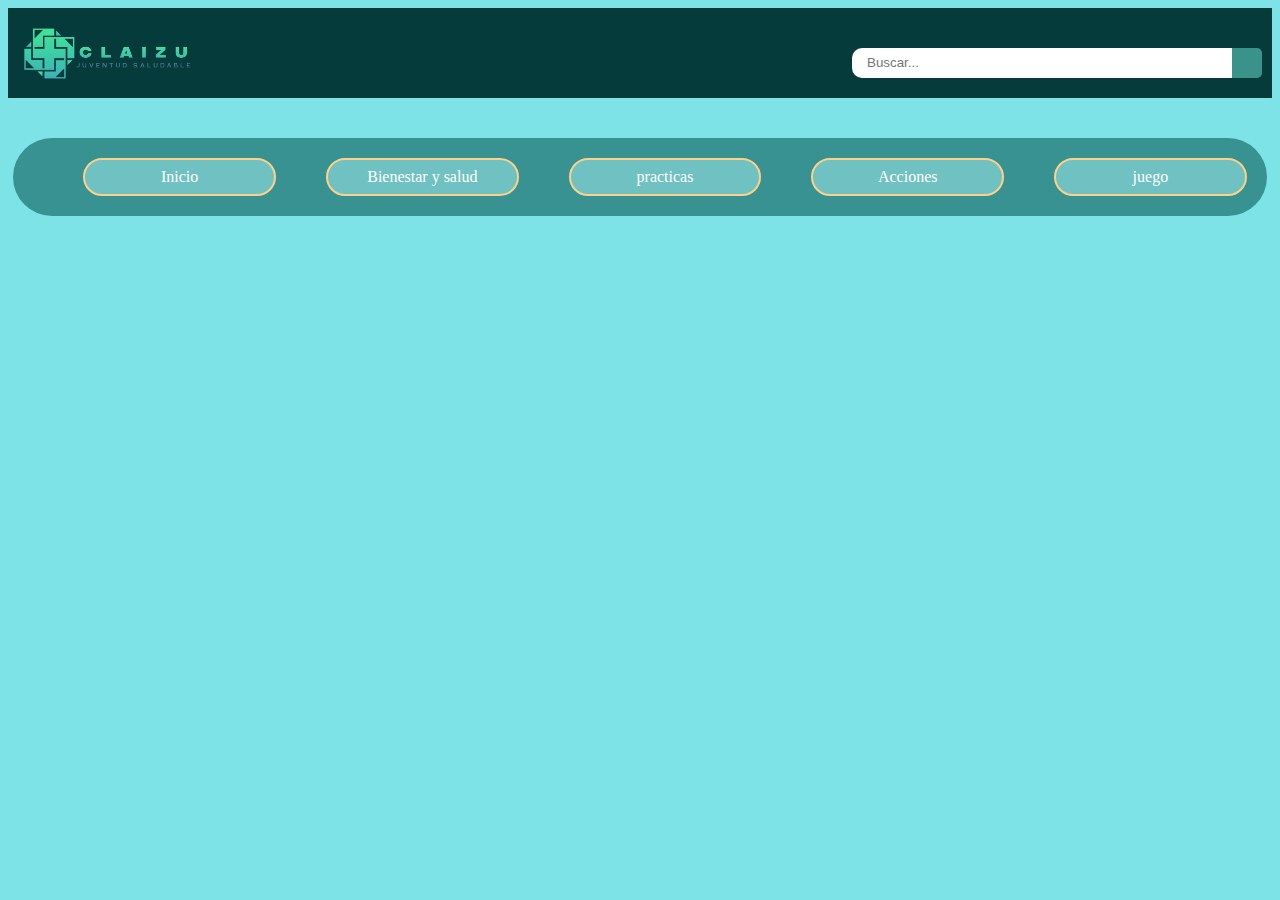
<file: as241s2_t13_ods03/html/contribuirPrincipal.html>
<!DOCTYPE html>
<html lang="en">
<head>
    <meta charset="UTF-8">
    <meta name="viewport" content="width=device-width, initial-scale=1.0">
    <title>Bienestar y salud</title>
    <link rel="stylesheet" href="/as241s2_t13_ods03/css/acciones.css">
</head>
<body>
    <div id="contenedor_carga">
        <div id="carga"></div>
    </div>
    
    <header>
        <div>
          <section class="encabezado">
            <img src="/as241s2_t13_ods03/imagenes/logoPrincipal.png" alt="logo de los 17 objetivos" class="logo" />
            <div class="contorno">
              <input class="input" type="text" placeholder="Buscar..." />
              <button class="botom">
                <i class="fa-solid fa-magnifying-glass"></i>
              </button>
            </div>
          </section>
          <section class="mensajeS">
            <em>
              <h2 class="mensaje"></h2>
            </em>
          </section>
          <center>
            <nav class="menu">
              <ul class="botones">
                <li><a href="/as241s2_t13_ods03/index.html">Inicio</a></li>
                <li><a href="/as241s2_t13_ods03/html/ods03.html">Bienestar y salud</a></li>
                <li><a href="/as241s2_t13_ods03/html/sp13-us2-TarjetaCard.html">practicas</a></li>
                <li><a href="/as241s2_t13_ods03/html/accioness.html">Acciones</a></li>
                <li><a href="/as241s2_t13_ods03/html/juegos.html">juego</a></li>
              </ul>
            </nav>
          </center>
          <br />
        </div>
      </header>
    <script>
        window.onload=function(){
            var contenedor = document.getElementById('contenedor_carga');
            
            contenedor.style.visibility='hidden';
            contenedor.style.opacity='0';
        }
    </script>
</body>
</html>
</file>
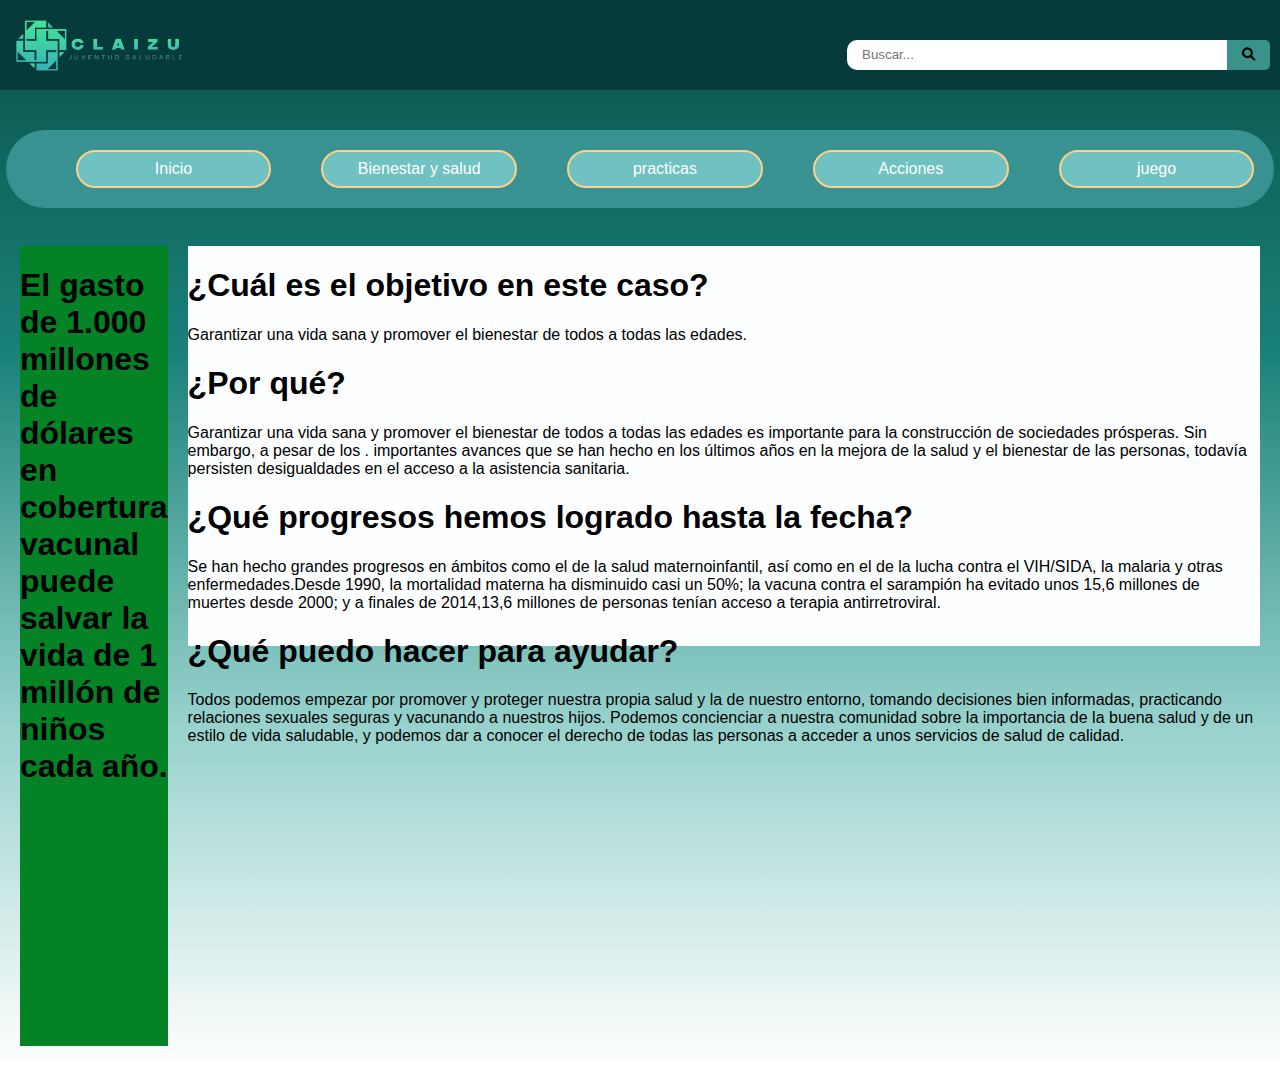
<file: as241s2_t13_ods03/html/ods03.html>
<!DOCTYPE html>
<html lang="en">

<head>
    <meta charset="UTF-8">
    <meta name="viewport" content="width=device-width, initial-scale=1.0">
    <title>Bienestar y Salud</title>
    <link rel="stylesheet" href="/as241s2_t13_ods03/css/inicio.css">
    <link rel="stylesheet" href="https://cdnjs.cloudflare.com/ajax/libs/font-awesome/6.0.0-beta3/css/all.min.css">
</head>

<body class="cuerpo">

    <header>
        <div>
            <header class="encabezado">
                <img src="/as241s2_t13_ods03/imagenes/logoPrincipal.png" alt="logo claizu" class="logo" />
                <div class="contorno">
                    <input class="input" type="text" placeholder="Buscar..." />
                    <button class="botom">
                        <i class="fa-solid fa-magnifying-glass"></i>
                    </button>
                </div>
            </header>
            <section class="mensajeS">
                <em>
                    <h2 class="mensaje"></h2>
                </em>
            </section>
            <center>
                <nav class="menu">
                    <ul class="botones">
                        <li><a href="/as241s2_t13_ods03/index.html">Inicio</a></li>
                        <li><a href="/as241s2_t13_ods03/html/ods03.html">Bienestar y salud</a></li>
                        <li><a href="/as241s2_t13_ods03/html/sp13-us2-TarjetaCard.html">practicas</a></li>
                        <li><a href="/as241s2_t13_ods03/html/accioness.html">Acciones</a></li>
                        <li><a href="/as241s2_t13_ods03/html/juegos.html">juego</a></li>
                    </ul>
                </nav>
            </center>
            <br />
        </div>
    </header>
    <div class="contenedor" alt="mensaje">
        <nav class="verde">
            <h1>El gasto de
                1.000 millones
                de dólares
                en cobertura
                vacunal puede
                salvar la vida
                de 1 millón
                de niños
                cada año.</h1>
        </nav>
        <nav class="cuadrado" alt="información principal">
            <h1>¿Cuál es el objetivo en este caso?</h1>
            <p>Garantizar una vida sana y promover el bienestar de todos a todas las edades.</p>
            <h1>¿Por qué?</h1>
            <p>Garantizar una vida sana y promover el bienestar de todos a todas las edades es importante para la
                construcción de sociedades prósperas.
                Sin embargo, a pesar de los . importantes avances que se han hecho en los últimos años en la mejora de
                la
                salud y el bienestar de las personas, todavía persisten desigualdades en el acceso a la asistencia
                sanitaria.</p>
            <h1>¿Qué progresos hemos
                logrado hasta la fecha?</h1>
            <p>Se han hecho grandes progresos en ámbitos como el de la salud maternoinfantil, así como en el de la lucha
                contra el VIH/SIDA, la malaria y otras enfermedades.Desde 1990, la mortalidad materna ha disminuido casi
                un 50%; la vacuna contra el sarampión ha evitado unos 15,6 millones de muertes desde 2000; y a finales
                de
                2014,13,6 millones de personas tenían acceso a terapia antirretroviral.</p>
            <h1>¿Qué puedo hacer
                para ayudar?</h1>
            <p>Todos podemos empezar por promover y proteger nuestra
                propia salud y la de nuestro entorno, tomando decisiones
                bien informadas, practicando relaciones sexuales seguras y vacunando
                a nuestros hijos.
                Podemos concienciar a nuestra comunidad sobre la importancia
                de la buena salud y de un estilo de vida saludable, y podemos
                dar a conocer el derecho de todas las personas a acceder
                a unos servicios de salud de calidad.</p>
        </nav>
    </div>
</body>

</html>
</file>
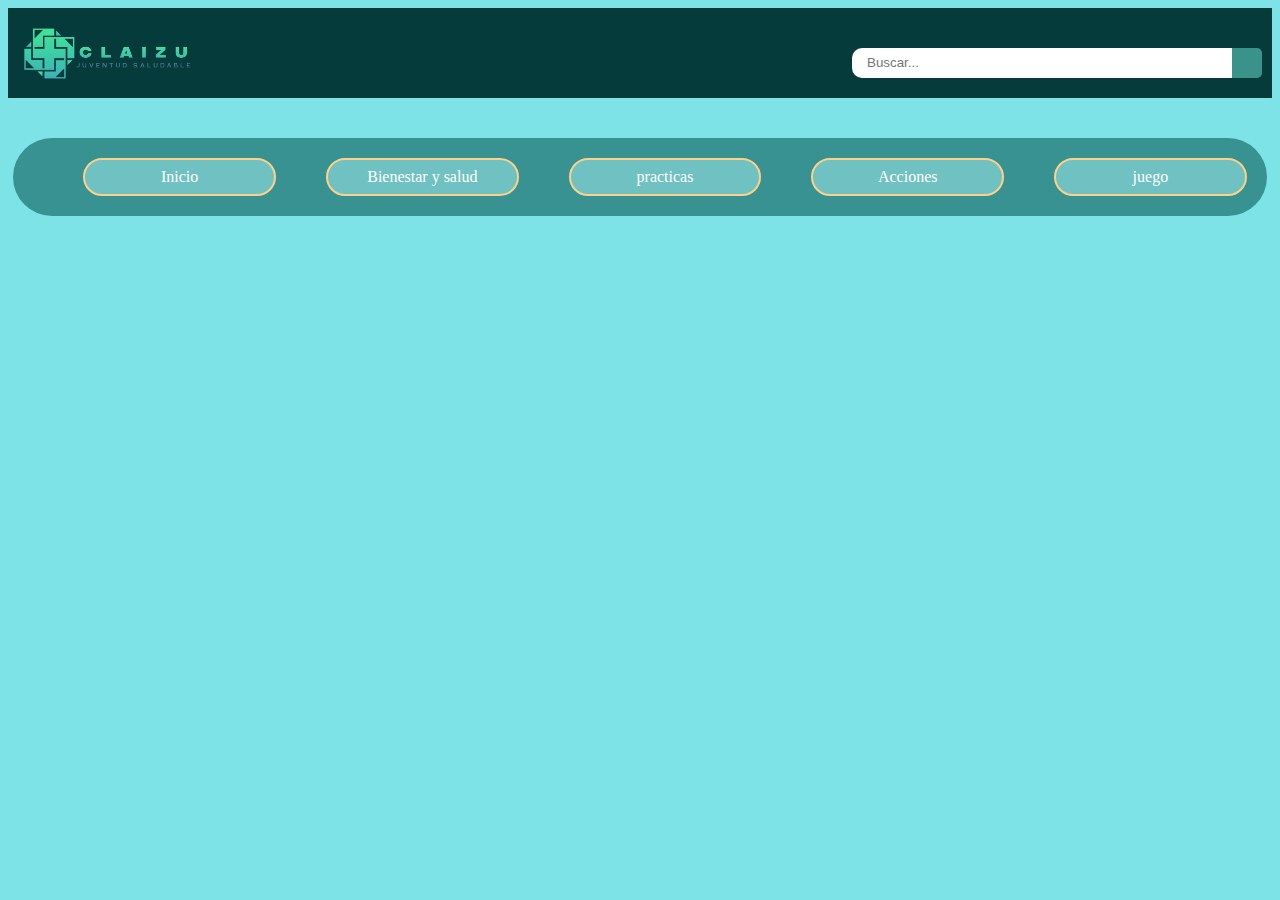
<file: as241s2_t13_ods03/html/Voluntariado.html>
<!DOCTYPE html>
<html lang="en">

<head>
    <meta charset="UTF-8">
    <meta name="viewport" content="width=device-width, initial-scale=1.0">
    <title>Bienestar y salud</title>
    <link rel="stylesheet" href="/as241s2_t13_ods03/css/acciones.css">
</head>

<body>
    <header>
        <div>
            <section class="encabezado">
                <img src="/as241s2_t13_ods03/imagenes/logoPrincipal.png" alt="logo de los 17 objetivos" class="logo" />
                <div class="contorno">
                    <input class="input" type="text" placeholder="Buscar..." />
                    <button class="botom">
                        <i class="fa-solid fa-magnifying-glass"></i>
                    </button>
                </div>
            </section>
            <section class="mensajeS">
                <em>
                    <h2 class="mensaje"></h2>
                </em>
            </section>
            <center>
                <nav class="menu">
                    <ul class="botones">
                        <li><a href="/as241s2_t13_ods03/index.html">Inicio</a></li>
                        <li><a href="/as241s2_t13_ods03/html/ods03.html">Bienestar y salud</a></li>
                        <li><a href="/as241s2_t13_ods03/html/sp13-us2-TarjetaCard.html">practicas</a></li>
                        <li><a href="/as241s2_t13_ods03/html/accioness.html">Acciones</a></li>
                        <li><a href="/as241s2_t13_ods03/html/juegos.html">juego</a></li>
                    </ul>
                </nav>
            </center>
            <br />
        </div>
    </header>



</body>

</html>
</file>
<file: as241s2_t13_ods03/css/acciones.css>
/*es para el menu despegable */
/* HEADER */
.cuerpo {
    background: linear-gradient(to bottom, #09504A,#1a8279, #93CFCA, #FFFFFF);
    margin: 0;
     font-family: 'Franklin Gothic Medium', 'Arial Narrow', Arial, sans-serif;

}

.encabezado {
    background-color: #063B3B;
}

.encabezado {
    display: flex;
    justify-content: space-between;
    align-items: center;
    padding: 10px;
}

.logo {
    max-height: 70px;
}

.contorno {
    display:flex;
    height: 10px;
}

.input {
    padding: 15px;
    width: 350px;
    border-radius: 10px 0 0 10px;
    border: 0;
    outline: none;
    flex: 1;
    display: flex;
}

.botom {
    background-color: #39938b !important;
    padding: 15px;
    border: 0;
    border-radius: 0 5px 5px 0;
    display: flex;
    align-items: center;
    justify-content: center;
    cursor: pointer;
}

.mensajeS{
    display: flex;
    justify-content: center;
    align-items: center;
    height: 40px; /* Ajusta la altura según lo que necesites */
    text-align: center;
}

.mensaje{
     font-family: 'Franklin Gothic Medium', 'Arial Narrow', Arial, sans-serif;
    padding: 10px 0;
    position: relative;
    display: inline-block;
    color: rgb(193, 191, 191);
}

.menu{
    background-color: #389292;
    padding: 20px;
    width: 96%;
    justify-content: center;
    border-radius: 50px;

}

.botones{
    list-style-type: none;
    margin: 0;
    padding: 0;
    display: flex;
    justify-content:center;
}

.botones li{
    margin-left: 50px;
    border: 2px solid #FED08A;
    border-radius: 20px;
    background-color: #70c1c1;
    width: 200px;
}

.botones a {
    color: white;
    text-decoration: none;
    padding: 8px 16px;
    display: block;
}

/*hover: maus */
nav a:hover {
    background-color: #036e5575;
    border-radius: 20px;
}
/*Fondo */
body{

    background-color: rgb(125, 227, 231);
}


/*Imgen portada*/
#hero{
    display: flex;
    align-items: center;
    justify-content: center;
    text-align: center;
    flex-direction: column;
    height: 60vh;
    background-image: url(imagenes/Bienestar.jpg);
    background-repeat: no-repeat;
    background-size: cover;
    background-position: center center;


}

/*primera fila*/
#tarjeta{
    width: 325px;
    background-color: aquamarine;
    border-radius: 8px;
    overflow: hidden;
    box-shadow: 0px 2px 4px rgb(0,0,0,0.2);
    margin: 20px ;
    padding: 16px;
   
    
}

.tarjetas{
    display: flex;
    justify-content: center;
    flex-wrap: wrap;
    margin-top: 100px;
    
}

#tarjeta img{
    width: 330px; /* Anchura fija */
  height: 180px; /* Altura fija */
  object-fit: cover; 

}

.tarjetas{
    padding: 16px;
}

.tarjetas h3{
    font-size: 28px;
    margin-bottom: 8px;
    text-align: center;
}

.tarjetas p{
    color: rgb(20, 20, 21);
    font-size: 15px;
    line-height: 1.3;

}

/**Funciaonalidades de javascrip

*,*::after, *::before{  
    margin: 0;
    padding: 0;
    -webkit-box-sizing: border-box;
    -moz-box-sizing: border-box;
    box-sizing: border-box;

}

#contenedor_carga{
    border-color: crimson;
    height: 100%;
    width: 100%;
    position: fixed;
    -webkit-transition: all 1s ease;
    -o-transition: all 1s ease;
    transition: all 1s ease;
    z-index: 10000;
}

#carga{
    border: 15px solid #ccc;
    border-top-color: cornflowerblue;
    border-top-style: groove;
    height: 100px;
    width: 100px;
    border-radius: 100%;

    position: absolute;
    top: 0;
    left: 0;
    right: 0;
    bottom: 0;
    margin: auto;
    -moz-animation: girar 1.5s linear infinite;
     -o-animation: girar 1.5s linear infinite;
     animation:  girar 1.5s linear infinite;
}

@keyframes girar{
    font{transform: rotate(0deg);}
    to{transform: rotate(360deg);}
}
</file>
<file: as241s2_t13_ods03/css/inicio.css>
body {
    font-family: Arial, sans-serif;
}
/* HEADER */
.cuerpo {
    background: linear-gradient(to bottom, #09504A,#1a8279, #93CFCA, #FFFFFF);
    margin: 0;
    font-family: Arial, sans-serif;
}

.encabezado {
    background-color: #063B3B;
}

.encabezado {
    display: flex;
    justify-content: space-between;
    align-items: center;
    padding: 10px;
}

.logo {
    max-height: 70px;
}

.contorno {
    display:flex;
    height: 10px;
}

.input {
    padding: 15px;
    width: 350px;
    border-radius: 10px 0 0 10px;
    border: 0;
    outline: none;
    flex: 1;
    display: flex;
}

.botom {
    background-color: #39938b !important;
    padding: 15px;
    border: 0;
    border-radius: 0 5px 5px 0;
    display: flex;
    align-items: center;
    justify-content: center;
    cursor: pointer;
}

.mensajeS{
    display: flex;
    justify-content: center;
    align-items: center;
    height: 40px; /* Ajusta la altura según lo que necesites */
    text-align: center;
}

.mensaje{
    font-family: 'Times New Roman', Times, serif;
    padding: 10px 0;
    position: relative;
    display: inline-block;
    color: rgb(193, 191, 191);
}

.menu{
    background-color: #389292;
    padding: 20px;
    width: 96%;
    justify-content: center;
    border-radius: 50px;

}

.botones{
    list-style-type: none;
    margin: 0;
    padding: 0;
    display: flex;
    justify-content:center;
}

.botones li{
    margin-left: 50px;
    border: 2px solid #FED08A;
    border-radius: 20px;
    background-color: #70c1c1;
    width: 200px;
}

.botones a {
    color: white;
    text-decoration: none;
    padding: 8px 16px;
    display: block;
}

/*hover: maus */
nav a:hover {
    background-color: #036e5575;
    border-radius: 20px;
}

/* MAIN */

.info {
    border-radius: 80px;
    background-color: #fed08a5b;
    display: flex;
    align-items: center;
    /* Alinea verticalmente el párrafo con la imagen */
    width: 95%;
    justify-content: center;
}

.circulo {
    max-height: 180px;
    margin-left: 40px;
}

.parrafo {
    color: white;
    margin: 0;
    /* Elimina los márgenes del párrafo */
    text-align: justify;
    padding-left: 80px;
    padding-right: 40px;
}

.titulo {
    color: white;
    padding-left: 50px;
    text-align:left;
}


.contenedor {
    display: flex;
    align-items: flex-start;
    /* Alinea los cuadrados en la parte superior */
    padding: 20px;
    /* Espacio alrededor del contenedor */
}

.verde {
    width: 200px;
    height: 800px;
    background-color: #038325;
}

.cuadrado {
    width: 1500px;
    height: 400px;
    background-color: #fcfeff;
    margin-left: 20px;
    /* Espacio entre los cuadrados */
}

.carrusel {
    position: relative;
    width: 30%;
    margin: auto;
    overflow: hidden;
    justify-content: left;
}

.carruselFondo{
    background-image: url(https://cswetwebcorsta01.blob.core.windows.net/uploads/2022/04/ODS-Image.png);

}

.carrusel-inner {
    display: flex;
    transition: transform 0.5s ease;
}

.carrusel-item {
    min-width: 100%;
    box-sizing: border-box;
}

.carrusel-item img {
    width: 100%;
    display: block;
}


.prev {
    left: 10px;
    position: absolute;
    top: 50%;
    background-color: rgba(0, 0, 0, 0.5);
    color: white;
    border: none;
    cursor: pointer;
    padding: 10px;
    z-index: 1;
}

.next {
    right: 10px;
    position: absolute;
    top: 50%;
    background-color: rgba(0, 0, 0, 0.5);
    color: white;
    border: none;
    cursor: pointer;
    padding: 10px;
    z-index: 1;
}

.cuadradoHistoria{
    background: linear-gradient(to bottom, #70BAB4, #112D2B);
    width: 280px;
    height: 700px;
    border-radius: 30px;
    margin-left: 45px;
}

.historia{
    font-family: 'Arial', sans-serif; 
    font-size: 35px;
    text-align: center; 
    text-transform: uppercase; 
    background: linear-gradient(to right, #535252, #024126, rgb(12, 133, 26)); 
    -webkit-background-clip: text; 
    -webkit-text-fill-color: transparent;
    text-shadow: 2px 2px 4px rgba(0, 0, 0, 0.2); 
}

.parrafoHistoria{
    font-family: 'Georgia', serif; /* Fuente serif elegante */
    font-size: 15px; /* Tamaño de la fuente */
    line-height: 1.5; /* Espaciado entre líneas */
    text-align: justify; /* Justificar el texto */
    margin: 30px 0; /* Espaciado alrededor del párrafo */
    padding: 15px; /* Relleno dentro del párrafo */
    color: white;
    border-radius: 8px; /* Bordes redondeados */
}

.cuadrado2{
    background-color: #fcfeff;
    width: 1000px;
    height: 100px;
    margin-left: 400px;
    border-radius: 30px;
    position: absolute;
}

.pregunta{
    font-family: 'Arial', sans-serif; 
    font-size: 35px;
    color: #333;
    text-align: center; 
    text-transform: uppercase; 
    background: linear-gradient(to right, #6a11cb, #2575fc); 
    -webkit-background-clip: text; 
    -webkit-text-fill-color: transparent;
    text-shadow: 2px 2px 4px rgba(0, 0, 0, 0.2); 
}

.cuadradoImagenes{
    background-color:#65C5BE;
    display: flex;
    align-items: flex-start;
    width: 1065px;
    height: 700px;
    margin-left: 400px;
    border-radius: 30px;
    position: absolute;
    
}

.seccion2{
    display: flex;
    align-items: flex-start;
    /* Alinea los cuadrados en la parte superior */
}

.sub{
    font-family: 'Arial', sans-serif; 
    font-size: 35px;
    color: #333;
    text-align: center; 
    text-transform: uppercase; 
    background: linear-gradient(to right, #6a11cb, #2575fc); 
    -webkit-background-clip: text; 
    -webkit-text-fill-color: transparent;
    text-shadow: 2px 2px 4px rgba(0, 0, 0, 0.2); 
}

.razon{
    width: 100px; /* Ancho fijo para todas las imágenes */
    height: 100px; /* Altura fija para todas las imágenes */
    object-fit: cover; /* Ajusta la imagen para que se recorte o escale proporcionalmente */
    border-radius: 10px; /* Bordes redondeados */
    box-shadow: 2px 2px 8px rgba(0, 0, 0, 0.2); /* Sombra para dar profundidad */
    transition: transform 0.3s ease-in-out; /* Transición suave para el efecto hover */
}
</file>
